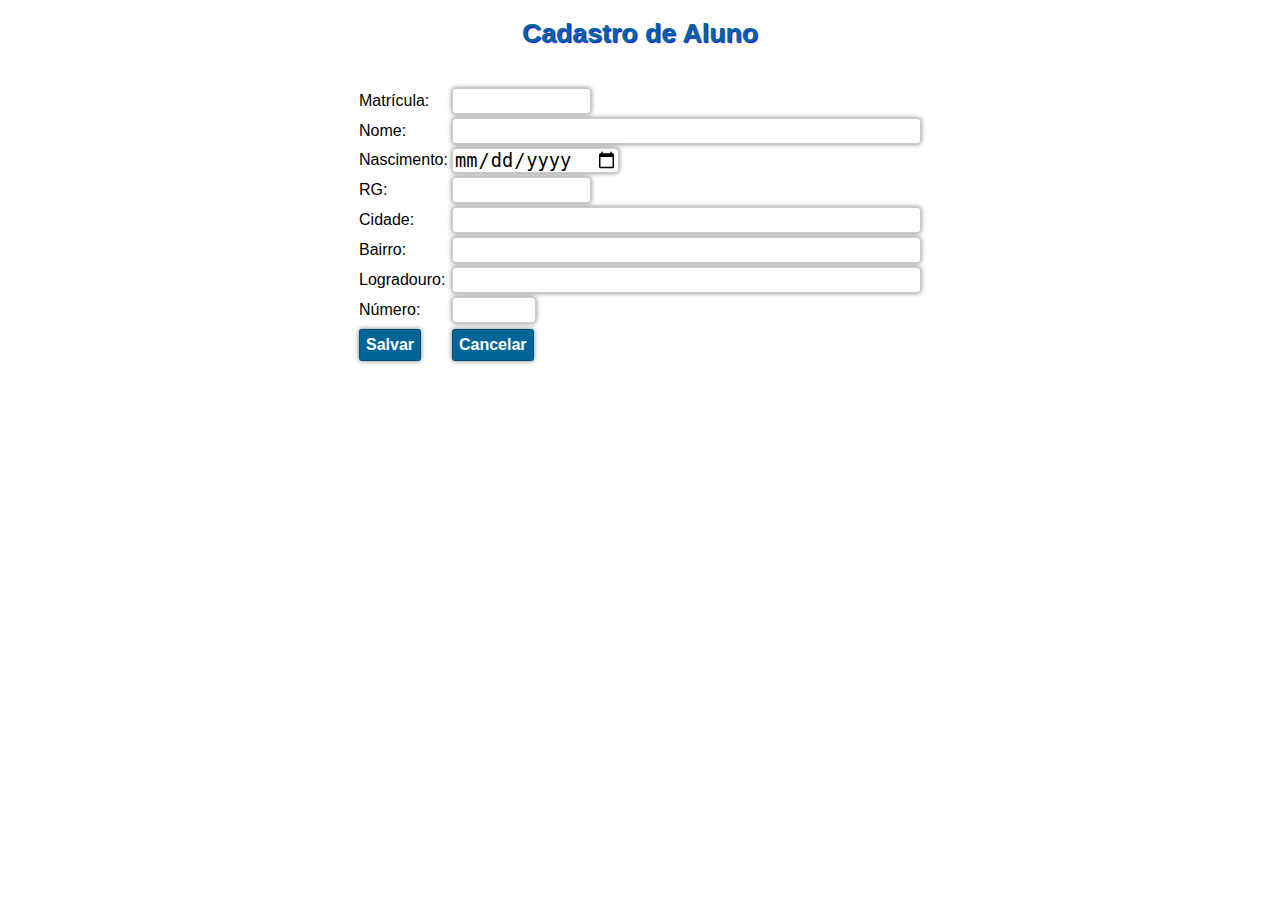
<file: alunos/cadAluno.html>
<!DOCTYPE html>
<html lang="pt-br">
<!--CABEÇALHO DA PÁGINA-->
<head>
	<meta charset="UTF-8">
	<link rel="stylesheet" type="text/css" href="../formulario.css">
</head>

<!--CORPO DA PÁGINA-->
<body>

	<h1>Cadastro de Aluno</h1>
	<!--FORMULÁRIO-->
	<form class="formulario">
		<table>
		<tr> <td><label for="iMatriculaAluno">Matrícula:</label></td> <td><input id="iMatriculaAluno" type="text" name="matriculaAluno" maxlength="10" size="10"/></td></tr>
		<tr> <td><label for="iNomeAluno">Nome:</label></td> <td><input id="iNomeAluno" type="text" name="nomeAluno" maxlength="40" size="40"/></td><br/></tr>
		<tr> <td><label for="iNascimentoAluno">Nascimento:</label></td> <td><input id="iNascimentoAluno" type="date" name="nascimentoAluno"/></td><br/></tr>
		<tr> <td><label for="iRgAluno">RG:</label></td> <td><input id="iRgAluno" type="text" name="rgAluno" size="10"/></td></tr>	
		<tr> <td><label for="iCidade">Cidade:</label></td> <td><input id="iCidade" type="text" name="cidade" size="40"/></td></tr>
		<tr> <td><label for="iBairro">Bairro:</label></td> <td><input id="iBairro" type="text" name="bairro" size="40"/></td></tr>
		<tr> <td><label for="iLogradouro">Logradouro:</label></td> <td><input id="iLogradouro" type="text" name="logradouro" size="40" /></td></tr>
		<tr> <td><label for="iNumero">Número:</label></td> <td><input id="iNumero" type="text" name="numero" size="5"/></td></tr>
		<tr> </tr>
		<tr> <td><input class="botao" type="submit" name="salvar" value="Salvar"></td> <td><input class="botao" type="submit" name="cancelar" value="Cancelar"></td></tr> 
		</table>
	</form>
	
</body>
</html>
</file>
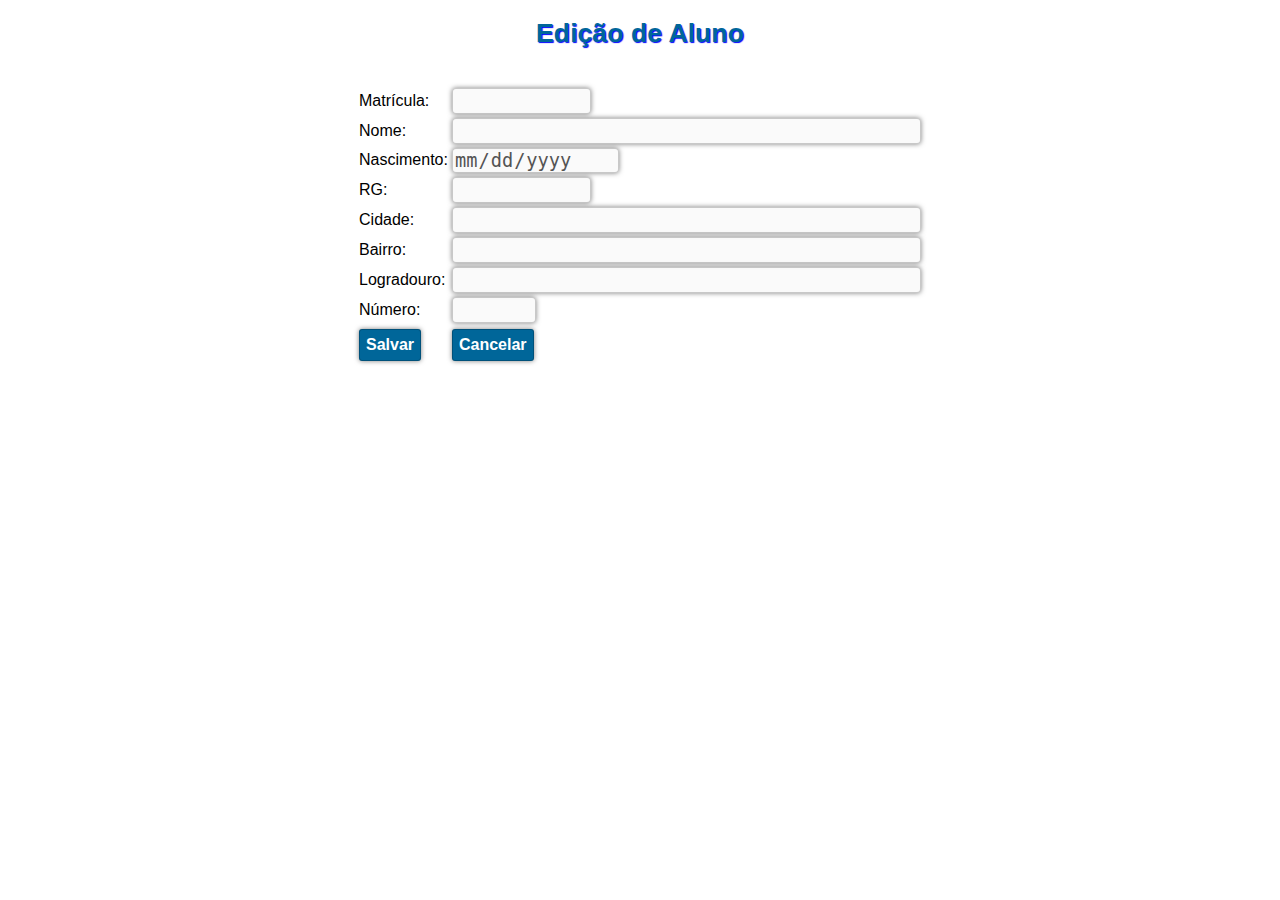
<file: alunos/editAluno.html>
<!DOCTYPE html>
<html lang="pt-br">
<!--CABEÇALHO DA PÁGINA-->
<head>
	<meta charset="UTF-8">
	<link rel="stylesheet" type="text/css" href="../formulario.css">
</head>

<!--CORPO DA PÁGINA-->
<body>

	<h1>Edição de Aluno</h1>
	<!--FORMULÁRIO-->
	<form class="formulario">
		<table>
		<tr> <td><label for="iMatriculaAluno">Matrícula:</label></td> <td><input id="iMatriculaAluno" type="text" name="matriculaAluno" maxlength="10" size="10" disabled /></td></tr>
		<tr> <td><label for="iNomeAluno">Nome:</label></td> <td><input id="iNomeAluno" type="text" name="nomeAluno" maxlength="40" size="40" disabled/></td><br/></tr>
		<tr> <td><label for="iNascimentoAluno">Nascimento:</label></td> <td><input id="iNascimentoAluno" type="date" name="nascimentoAluno" disabled/></td><br/></tr>
		<tr> <td><label for="iRgAluno">RG:</label></td> <td><input id="iRgAluno" type="text" name="rgAluno" size="10" disabled/></td></tr>	
		<tr> <td><label for="iCidade">Cidade:</label></td> <td><input id="iCidade" type="text" name="cidade" size="40" disabled/></td></tr>
		<tr> <td><label for="iBairro">Bairro:</label></td> <td><input id="iBairro" type="text" name="bairro" size="40" disabled/></td></tr>
		<tr> <td><label for="iLogradouro">Logradouro:</label></td> <td><input id="iLogradouro" type="text" name="logradouro" size="40" disabled/></td></tr>
		<tr> <td><label for="iNumero">Número:</label></td> <td><input id="iNumero" type="text" name="numero" size="5" disabled/></td></tr>
		<tr> </tr>
		<tr> <td><input class="botao" type="submit" name="salvar" value="Salvar" disabled></td> <td><input class="botao" type="submit" name="cancelar" value="Cancelar" disabled></td></tr> 
		</table>
	</form>
	
</body>
</html>
</file>
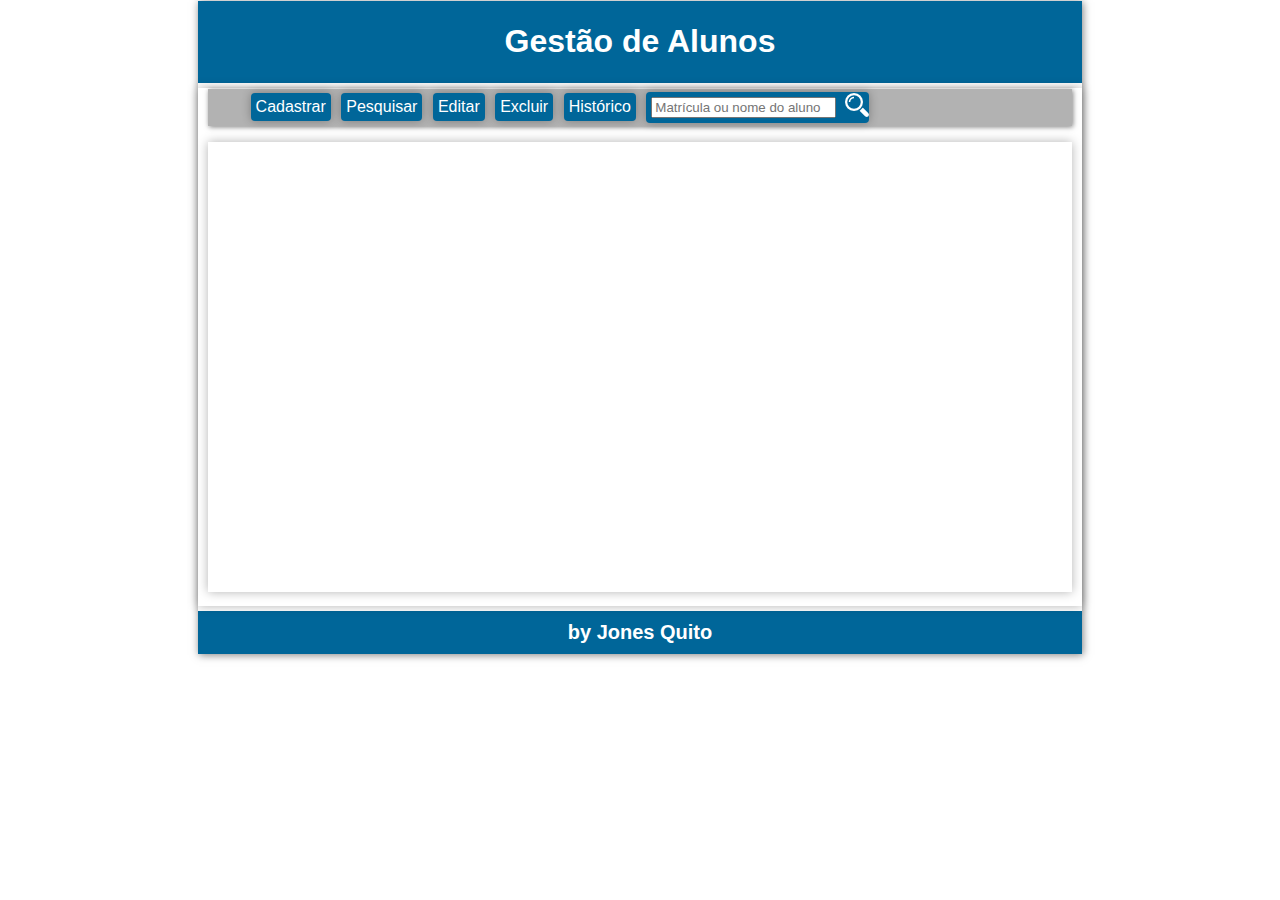
<file: alunos/gerenciaAluno.html>
<!DOCTYPE html>
<!DOCTYPE html>
<html>
<head>
	<meta charset="utf-8">
	<title>Cadastro de Aluno</title>
	<!--
		Inserir neste espaço
		o código necessário para estilos Bootstrap
	-->
	<link rel="stylesheet" type="text/css" href="../style.css">
	<!--
	<style>
		
	</style>
	-->
</head>
<body>
	<!--DIV PRINCIPAL DA PÁGINA. CONTEINER MASTER-->
	<div class="interface">
		<header class="cabecalho">
			<h1>Gestão de Alunos</h1>
		</header>

		<!--AQUI COMEÇA A DIV DE CONTEÚDO DA PÁGINA-->
		<div class="conteudo">
			<!---->
			<nav class="menu">
				<ul>
					<li><a href="cadAluno.html" target="janela">Cadastrar</a></li>
					<li><a href="pesquisaAluno.html" target="janela"> Pesquisar</a></li>
					<li><a href="editAluno.html" target="janela"> Editar</a></li>
					<li><a href="#"> Excluir</a></li>
					<li><a href="#"> Histórico</a></li>
					<li><input type="text" name="aluno" placeholder="Matrícula ou nome do aluno" /> &nbsp <img src="../imagens/search.png"></li>
				</ul>	
			</nav>
			<iframe class="frame" name="janela" src=""></iframe>	
		</div>
		
		<footer class="rodape">
			by Jones Quito
		</footer>

	</div>
</body>
</html>
</file>
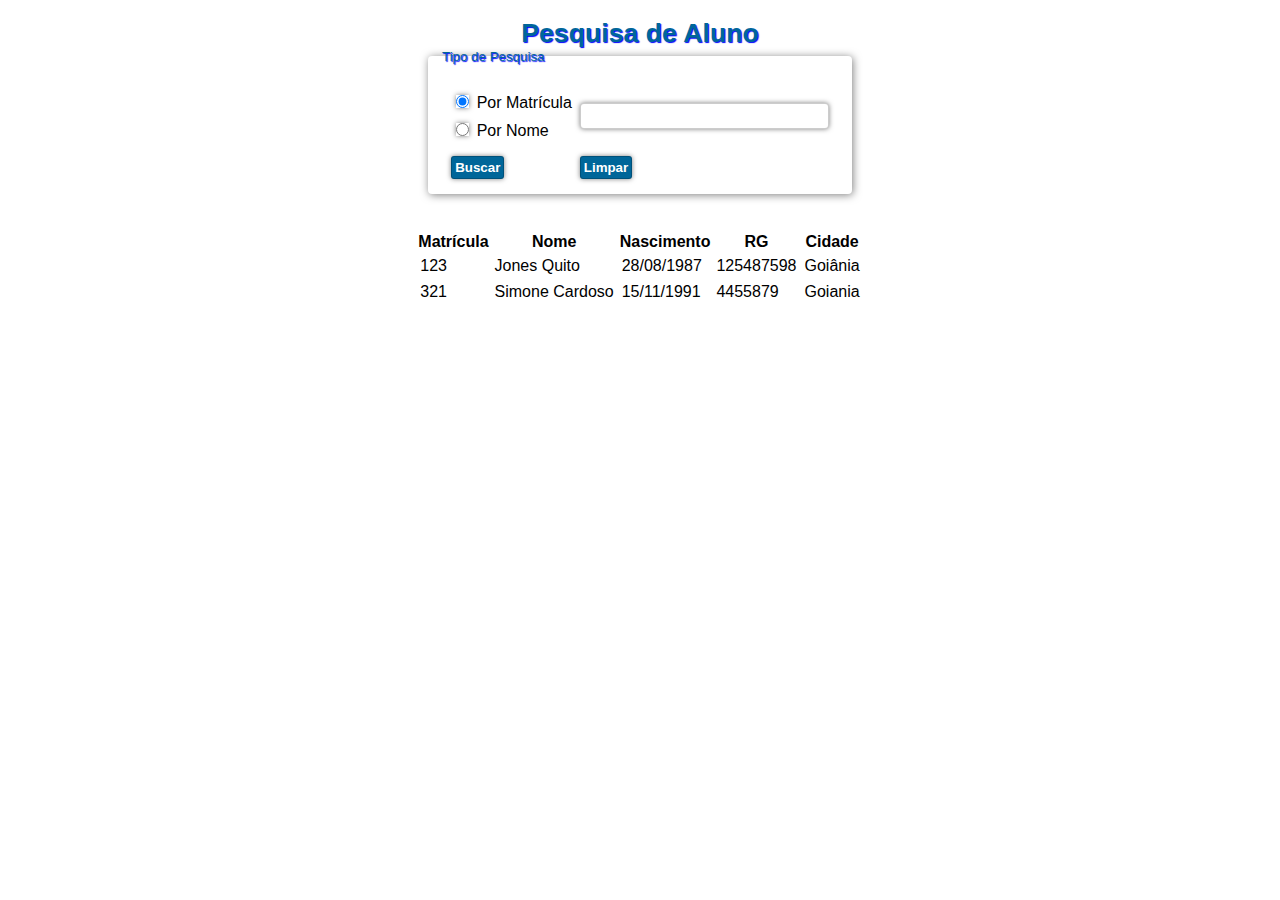
<file: alunos/pesquisaAluno.html>
<!DOCTYPE html>
<html lang="pt-br">
<!--CABEÇALHO DA PÁGINA-->
<head>
	<meta charset="UTF-8">
	<link rel="stylesheet" type="text/css" href="../formulario.css">
	<style>
		.conjuntoCampos{
			border-radius: 4px;
			border: none;
			box-shadow: 1px 1px 8px rgba(0,0,0,.5);
			border-style: none;
			width: 400px;
			margin: auto;
		}
		.conjuntoCampos legend{
			font-size: 10pt;
			color: #006699;
			text-shadow: 1px 1px 1px blue;
		}


		.botao{
		    padding: 3px;
		    font-size: 10pt;
		}
		td{
			padding: 3px;
			margin: 5px;
		}
	
	</style>
</head>

<!--CORPO DA PÁGINA-->
<body>

	<h1>Pesquisa de Aluno</h1>
	<!--FORMULÁRIO-->
	<form class="formulario">
		<fieldset class="conjuntoCampos">
			<legend>Tipo de Pesquisa</legend>
			<table>
				<tr> <td><input type="radio" name="tipoPesquisa" checked /> Por Matrícula </td> <td rowspan="2"><input type="text" name="matricula"></td> </tr>
				<tr> <td><input type="radio" name="tipoPesquisa" id="idRadioNome"/> Por Nome</td> </tr><br>	
				<tr> <td> </td> </tr>
				<tr> <td><input class="botao" type="submit" name="Buscar" value="Buscar" disabled></td> <td><input class="botao" type="submit" name="limpar" value="Limpar" disabled></td></tr> 
			</table>
		</fieldset>
		<br/> <br/>
		<table>
		<tr> <th>Matrícula</th> <th>Nome</th> <th>Nascimento</th> <th>RG</th> <th>Cidade</th></tr>
		<tr> <td>123</td> <td>Jones Quito</td> <td>28/08/1987</td> <td>125487598</td> <td>Goiânia</td></tr>
		<tr> <td>321</td> <td>Simone Cardoso</td> <td>15/11/1991</td> <td>4455879</td> <td>Goiania</td></tr>
			
		</table>
	</form>
	
</body>
</html>
</file>
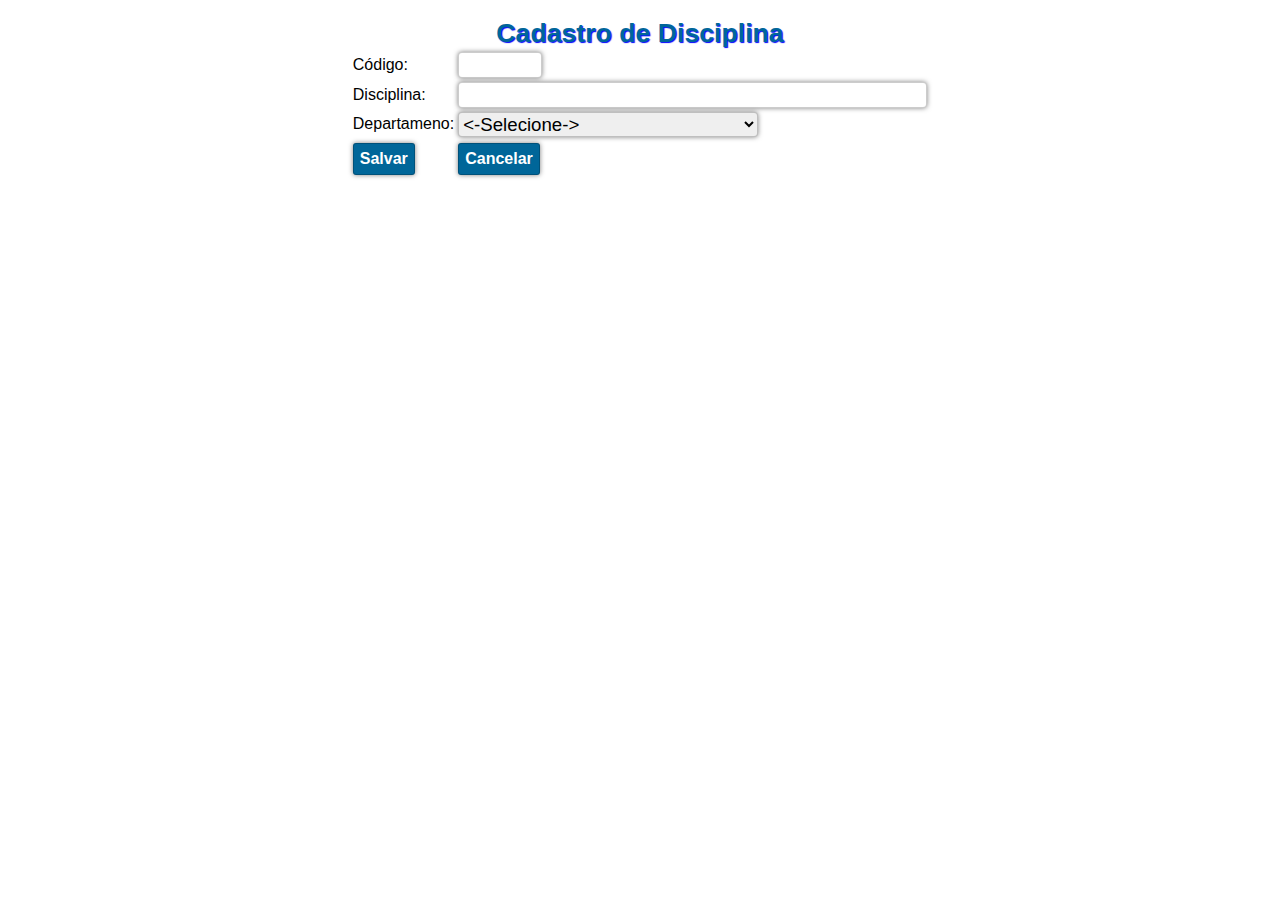
<file: disciplinas/cadDisciplina.html>
<!DOCTYPE html>
<html lang="pt-br">
<!--CABEÇALHO DA PÁGINA-->
<head>
	<meta charset="UTF-8">
	<link rel="stylesheet" type="text/css" href="../formulario.css">
</head>

<!--CORPO DA PÁGINA-->
<body>

	<h1>Cadastro de Disciplina</h1>
	<!--FORMULÁRIO-->
	<form class="formulario">
		<table>
		<tr> <td><label for="icodDisciplina">Código:</label></td> <td><input id="icodDisciplina" type="text" name="codDisciplina" maxlength="5" size="5"></td> </tr>	
		<tr> <td><label for="iNomeDisciplina">Disciplina:</label></td> <td><input id="iNomeDisciplina" type="text" name="nomeDisciplina" maxlength="40" size="40"</td> </tr>			
		<tr> <td><label for="iNomeDisciplina">Departameno:</label></td> <td><select>
			<option value="volvo" selected><-Selecione-></option>
			<option value="volvo">Matemática</option>
		  	<option value="volvo">Línguas</option>
		  	<option value="volvo">Departamento de Arte e Esportes</option>		
		</select></td></tr>				
		<tr> </tr>
		<tr> <td><input class="botao" type="submit" name="salvar" value="Salvar"></td> <td><input class="botao" type="submit" name="cancelar" value="Cancelar"></td></tr> 
		</table><br>
	</form>
	
</body>
</html>
</file>
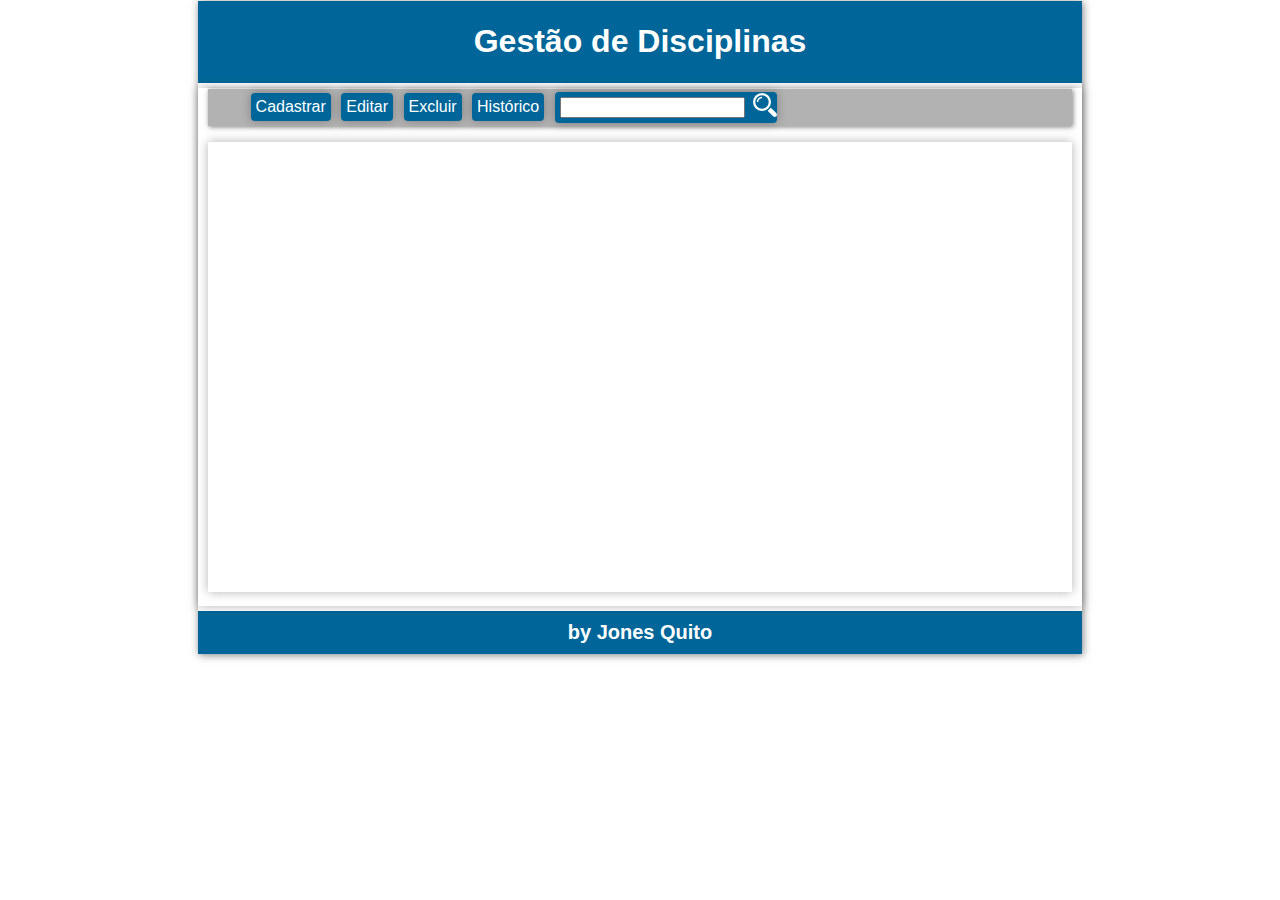
<file: disciplinas/gerenciaDisciplina.html>
<!DOCTYPE html>
<!DOCTYPE html>
<html>
<head>
	<meta charset="utf-8">
	<title>Cadastro de Disciplinas</title>
	<!--
		Inserir neste espaço
		o código necessário para estilos Bootstrap
	-->
	<link rel="stylesheet" type="text/css" href="../style.css">
</head>
<body>

	<div class="interface">

		<header class="cabecalho">
			<h1>Gestão de Disciplinas</h1>
		</header>
		<div class="conteudo">
			<nav class="menu">
				<ul>
					<li><a href="cadDisciplina.html" target="janela">Cadastrar</a></li>
					<li><a> Editar</a></li>
					<li><a> Excluir</a></li>
					<li><a> Histórico</a></li>
					<li ><input type="text" name="aluno"/> &nbsp <img src="../imagens/search.png"></li>
				</ul>	
			</nav>
			<iframe class="frame" name="janela" src=""></iframe>
		</div>
		<footer class="rodape">
			by Jones Quito
		</footer>
	</div>

</body>
</html>
</file>
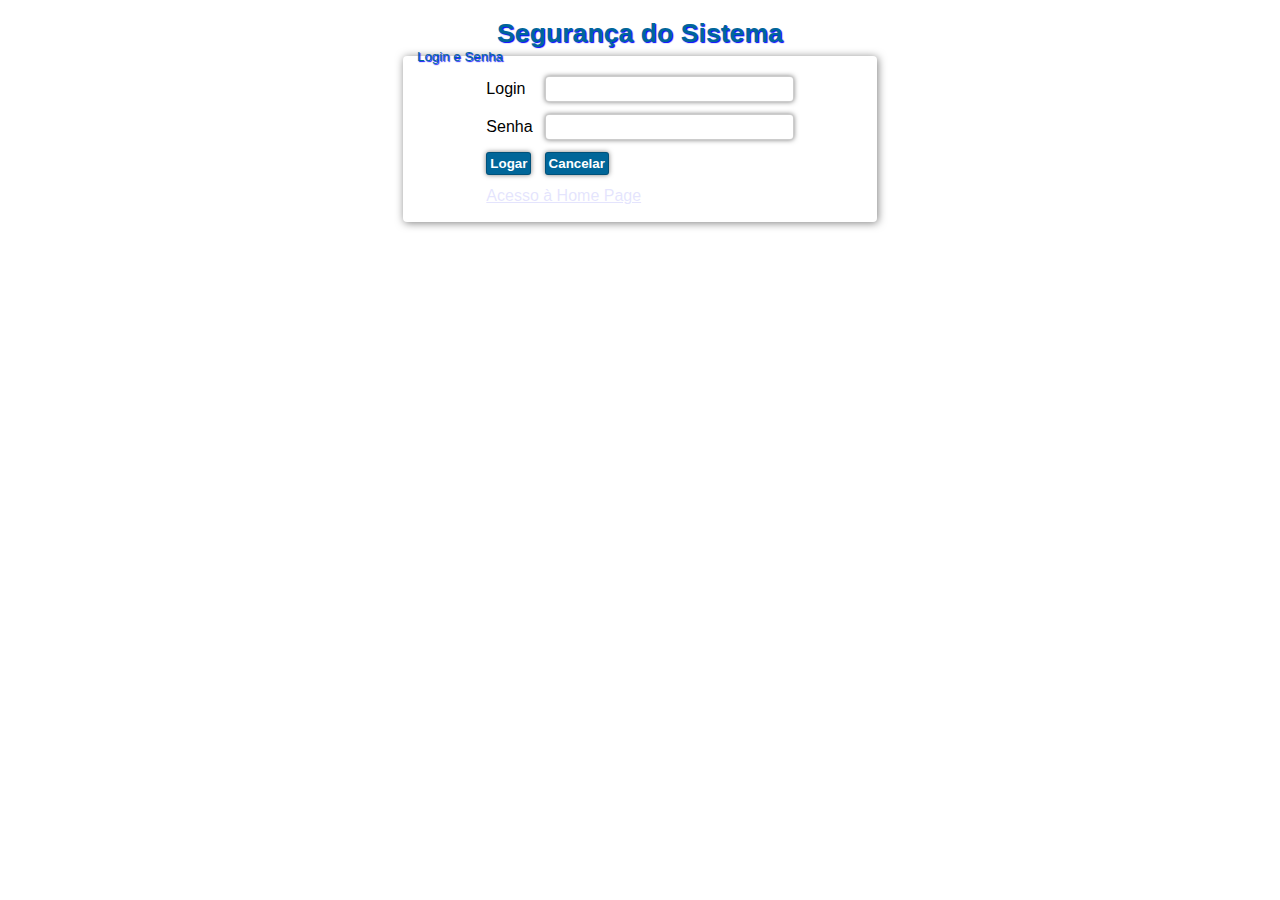
<file: src/main/webapp/login.html>
<!DOCTYPE html>
<html lang="pt-br">
<head>
	<meta charset="UTF-8">
	<title>Tela de Login</title>
	<link rel="stylesheet" type="text/css" href="style.css" />
	<link rel="stylesheet" type="text/css" href="formulario.css" />
	<link rel="stylesheet" type="text/css" href="fieldset-compacto.css" />
	<style>
		a{
			opacity: 0.1;
		}
	</style>
	<script>
		function clearFields(){
			loginInformado.value = '';
	       	senhaInformada.value = '';
		}
	    function logar(){
	      var login = "jones";
	      var senha = "123";
		  loginInformado = document.getElementById('iLogin');
		  senhaInformada = document.getElementById('iSenha');
		   
	      if((login == loginInformado.value) && (senha == senhaInformada.value)){
	       	document.getElementById('iHomeLink').href = "index.html";
	       	document.getElementById('iHomeLink').style.opacity = '1';
	       	alert("Acesso liberado através do link abaixo!!");
	       	clearFields();
	      }else{
	       	alert("Login e/ou senha estão incorretos!!");
	       	clearFields();
	      }
	    }
    </script>
</head>
<body>
	
	<form class="formulario">
		<h1>Segurança do Sistema</h1>
		<fieldset class="fieldset-compacto">
			<legend>Login e Senha</legend>
			<table>
				<tr>
					<td><label for="iLogin">Login</label></td>
					<td><input type="text" id="iLogin"></td>
				</tr>
				<tr>
					<td><label for="iSenha"></label>Senha</td>
					<td><input type="password" id="iSenha"></td>
				</tr>
				<tr>
					<td><input class="botao-pequeno" type="submit" value="Logar" onclick="logar()"></td>
					<td><input class="botao-pequeno" type="submit" value="Cancelar"></td>
				</tr>
				<tr>
					<td colspan="2"><a id="iHomeLink" href="#" >Acesso à Home Page</a></td>
				</tr>
			</table>

		</fieldset>

	</form>
	
	
</body>
</html>
</file>
<file: formulario.css>
@charset "utf-8";

body{
	font-family: sans-serif;
}

body h1{
	text-align: center;
	font-size: 20pt;
	color: #006699;
	font-weight: bold;
	text-shadow: 1px 1px 1px blue;
	margin-bottom: 0px;
}
.formulario{
	position: relative;
	width: 70%; /*estava em 450px*/
	margin-left: auto;
	margin-right: auto;
	margin-top: 0px;
	padding-top: 0px;
}
.botao{
	background:#006699;
    color:#ffffff;
    border-radius: 3px;
    padding: 6px;
    font-size: 12pt;
    font-weight: bolder;
}

input{     
    border: 0.5px solid rgba(0,0,0,.2);
    border-radius:4px;
    box-shadow: 0px 0px 5px rgba(0,0,0,.5);
    font-size: 14pt;
}

input:hover{
	box-shadow: 0px 0px 10px blue;
}

select{
	border: 0.5px solid rgba(0,0,0,.2);
    border-radius:4px;
    box-shadow: 0px 0px 5px rgba(0,0,0,.5);
    font-size: 14pt;
}


/*FORMATAÇÃO DA TABELA*/
table{
	margin: auto;
}
</file>
<file: style.css>
@charset "utf-8";

.interface{
	font-family: sans-serif;
	top: -7px;
	padding: 0px;
	position: relative;
	margin: auto;
	width: 70%;
	box-sizing: border-box;
	box-shadow: 1px 1px 8px rgba(0,0,0,.5);		
}

.cabecalho{
	text-align: center;
	color: white;
	font-weight: bolder;
	width: 100%;
	padding: 1px;
	background:#006699;  /*background-color: rgba(0,0,0,.5);*/
	margin: auto;
	margin-top: 0px;
	box-sizing: border-box;
	margin-bottom: -5px;
}

.conteudo{
	position: relative;
	width: 100%;
	margin: auto;
	box-shadow: 0px 0px 10px rgba(0,0,0,.3);
	padding: 10px;
	top: 10px;
	box-sizing: border-box;
}

/*FORMATAÇÃO DO RODAPÉ*/
.rodape{
	text-align: center;
	color: white;
	font-size: 15pt;
	font-weight: bold;
	width: 100%;
	padding: 10px;
	background:#006699;  /*background-color: rgba(0,0,0,.5);*/
	margin: auto;
	margin-top: 15px;
	box-sizing: border-box;
}

.menu{
	margin-top: -25px;
	background-color: rgba(0,0,0,.3);
	box-shadow: 1px 1px 5px rgba(0,0,0,.5);
}

.menu ul{
	width: 80%;
}

.menu li{
	display: inline-block;
	list-style: none;
	background:#006699;
	padding: 5px;
	margin: 3px;
	border-radius:4px;
    box-shadow: 0px 0px 10px rgba(0,0,0,.3);
}

.menu a{
	text-decoration: none;
	color:#ffffff;
}

.menu li:hover{
	box-shadow: 0px 0px 5px blue; 
	-webkit-transform: scale(1.1);
}

.menu li img{
	margin: -5px;
}
.menu li img:hover{
	-webkit-transform: scale(1.3);
}

iframe.frame{
	border: none;
	box-shadow: 0px 0px 10px rgba(0,0,0,.3);


	position: relative;
	width: 100%;
	height: 450px;
}

/*
.botao{
	background:#006699;
    color:#ffffff;
    border-radius: 3px;
    padding: 6px;
    font-size: 12pt;
    font-weight: bolder;
}
.formulario{
	position: relative;
	width: 90%; /*estava em 450px
	margin-left: auto;
	margin-right: auto;
}

input{     
    border: 0.5px solid rgba(0,0,0,.2);
    border-radius:4px;
    box-shadow: 1px 1px 5px rgba(0,0,0,.5);
    font-size: 14pt;
}

input:hover{
	box-shadow: 2px 2px 10px blue;
}

select{
	border: 0.5px solid rgba(0,0,0,.2);
    border-radius:4px;
    box-shadow: 1px 1px 5px rgba(0,0,0,.5);
    font-size: 14pt;
}

FORMATAÇÃO DA TABELA
table{
	margin: auto;
}

h2{text-align: center;}

input{margin: 3px;}
/*
</file>
<file: src/main/webapp/style.css>
@charset "utf-8";
/****************** FORMATAÇÃO DA DIV MASTER(PRINCIPAL) DA PÁGINA ******************/
div.interface{
	font-family: sans-serif;
	top: -7px;
	padding: 0px;
	position: relative;
	margin: auto;
	width: 100%;
	box-sizing: border-box;
	box-shadow: 0px 0px 8px rgba(0,0,0,.5);		
}

/******************* FORMATAÇÃO DE CABEÇALHOS **************************/
header.cabecalho{
	text-align: center;
	color: white;
	font-weight: bolder;
	width: 100%;
	padding: 1px;
	background:#006699;  /*background-color: rgba(0,0,0,.5);*/
	margin: auto;
	margin-top: 0px;
	box-sizing: border-box;
	margin-bottom: -5px;
}

/******************** FORMATAÇÃO DA DIV DE CONTEÚDO ******************/
div.conteudo{
	position: relative;
	width: 100%;
	margin: auto;
	box-shadow: 0px 0px 8px rgba(0,0,0,.3);
	padding: 10px;
	top: 10px;
	box-sizing: border-box;
}

/****************** FORMATAÇÃO DO NAV CLASS="MENU" ***********************/ 
nav.menu{
	margin-top: -25px;
	background-color: rgba(0,0,0,.3);
	box-shadow: 1px 1px 5px rgba(0,0,0,.5);
}
nav.menu ul{
	width: 80%;
}
nav.menu li{
	display: inline-block;
	list-style: none;
	background:#006699;
	padding: 5px;
	margin: 3px;
	border-radius:4px;
    box-shadow: 0px 0px 10px rgba(0,0,0,.3);
}
nav.menu a{
	text-decoration: none;
	color:#ffffff;
}
nav.menu li img{
	margin: -5px;
}
nav.menu li:hover{
	box-shadow: 0px 0px 5px blue; 
	-webkit-transform: scale(1.1);
}
nav.menu li img:hover{
	-webkit-transform: scale(1.3);
}

/******************* FORMATAÇÃO DE IFRAME.FRAME ************************/
iframe.frame{
	border: none;
	box-shadow: 0px 0px 10px rgba(0,0,0,.3);
	position: relative;
	width: 100%;
	height: 450px;
}

/************************* FORMATAÇÃO DO RODAPÉ **************************/
footer.rodape{
	text-align: center;
	color: white;
	font-size: 15pt;
	font-weight: bold;
	width: 100%;
	padding: 10px;
	background:#006699;  /*background-color: rgba(0,0,0,.5);*/
	margin: auto;
	margin-top: 15px;
	box-sizing: border-box;
}

/*###################### FORMATAÇÃO DE TABELAS ##############################*/
table.tabela{
	width: 90%;
	font-family: arial, sans-serif;
	box-shadow: 1px 1px 8px rgba(0,0,0,.5);
	border-radius: 4px;
	padding: 10px;
	margin: auto;
	margin-top: 10px;
}
table.tabela th{
	background-color: rgba(00,66,99, .3);
}
table.tabela tr{
	background-color: rgba(0,0,0,.1);
	border-bottom: 5px solid black;
	box-shadow: 0px 0px 3px rgba(0,0,0,.5);
}
table.tabela td{
	padding: 4px;
	text-align: center;
	margin-right: 15px;
}

/********************* FORMATAÇÃO DE FORMULÁRIO *************************/
/*********************     formulario.css    ****************************/
</file>
<file: src/main/webapp/formulario.css>
@charset "utf-8";

body{
	font-family: sans-serif;
}

body h1{
	text-align: center;
	font-size: 20pt;
	color: #006699;
	font-weight: bold;
	text-shadow: 1px 1px 1px blue;
	margin-bottom: 0px;
}
form.formulario{
	position: relative;
	width: 70%; /*estava em 450px*/
	margin-left: auto;
	margin-right: auto;
	margin-top: 0px;
	padding-top: 0px;
}


.formulario input{     
    border: 0.5px solid rgba(0,0,0,.2);
    border-radius:4px;
    box-shadow: 0px 0px 5px rgba(0,0,0,.5);
    font-size: 14pt;
}

.formulario input:hover{
	box-shadow: 0px 0px 10px blue;
}

.formulario select{
	border: 0.5px solid rgba(0,0,0,.2);
    border-radius:4px;
    box-shadow: 0px 0px 5px rgba(0,0,0,.5);
    font-size: 14pt;
} 

/********************* FORMATAÇÃO DE BOTÕES *************************/
input.botao{
	background:#006699;
    color:#ffffff;
    border-radius: 3px;
    padding: 4px;
    font-size: 12pt;
    font-weight: bolder;
}
input.botao-pequeno{
	background:#006699;
    color:#ffffff;
    border-radius: 3px;
    padding: 3px;
    font-size: 10pt;
    font-weight: bold;
}


/*FORMATAÇÃO DA TABELA DE FORMULÁRIOS --> esse CSS alinha a tabela com formulário no centro da página*/
.formulario table{
	margin: auto;
}
</file>
<file: src/main/webapp/fieldset-compacto.css>
@charset "utf-8";
/****************** FORMATAÇÃO DE FIELDSET **********************/
fieldset.fieldset-compacto{
	border-radius: 4px;
	border: none;
	box-shadow: 1px 1px 8px rgba(0,0,0,.5);
	border-style: none;
	width: 450px;
	margin: auto;
}
fieldset.fieldset-compacto legend{
	font-size: 10pt;
	color: #006699;
	text-shadow: 1px 1px 1px blue;
}
fieldset.fieldset-compacto table td{
	padding: 5px;
	margin: 1px;
}
</file>
